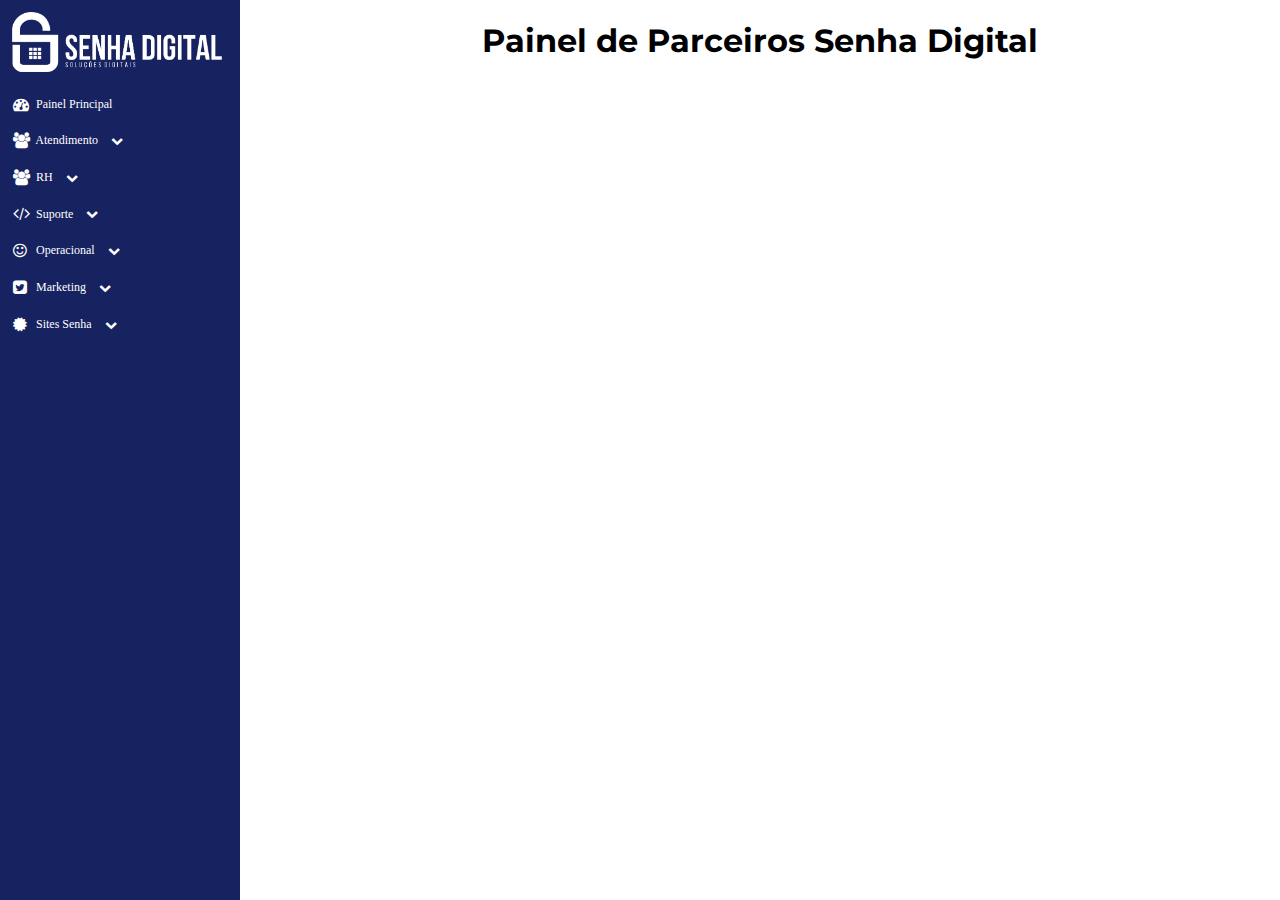
<file: index.html>
<!DOCTYPE html>
 
<html>
 <head>
  <title>Portal Senha Digital
  </title>
  <meta name="description" content="Portal Senha">
  <meta http-equiv="Content-Type" content="text/html; charset=utf-8"> 
 </head>
 <style>
    
 </style>

<!-- 
    <frameset rows="10,80"  >
        <frame name="head" src="header.html" noresize="no" scrolling="no"  Border="0" >
        <frameset cols="250,*">
         <frame name="menu" src="menu2.html" noresize="no" frameborder="1"></frame>
         <frame name="conteudo" src="https://senhadigital.com.br/framecolaboradores/" scrolling="yes"></frame>
    </frameset>
-->    
    
<frameset cols="240,*" frameSpacing="0" frameBorder="0">

    <frame src="menu2.html" noresize="no">
    
    <frameset rows="80,*">
    <frame class="head" name="head" src="header.html" noresize="no" scrolling="no">
    <frame name="conteudo" src="https://senhadigital.com.br/framecolaboradores/" scrolling="yes">
    </frameset>
</file>
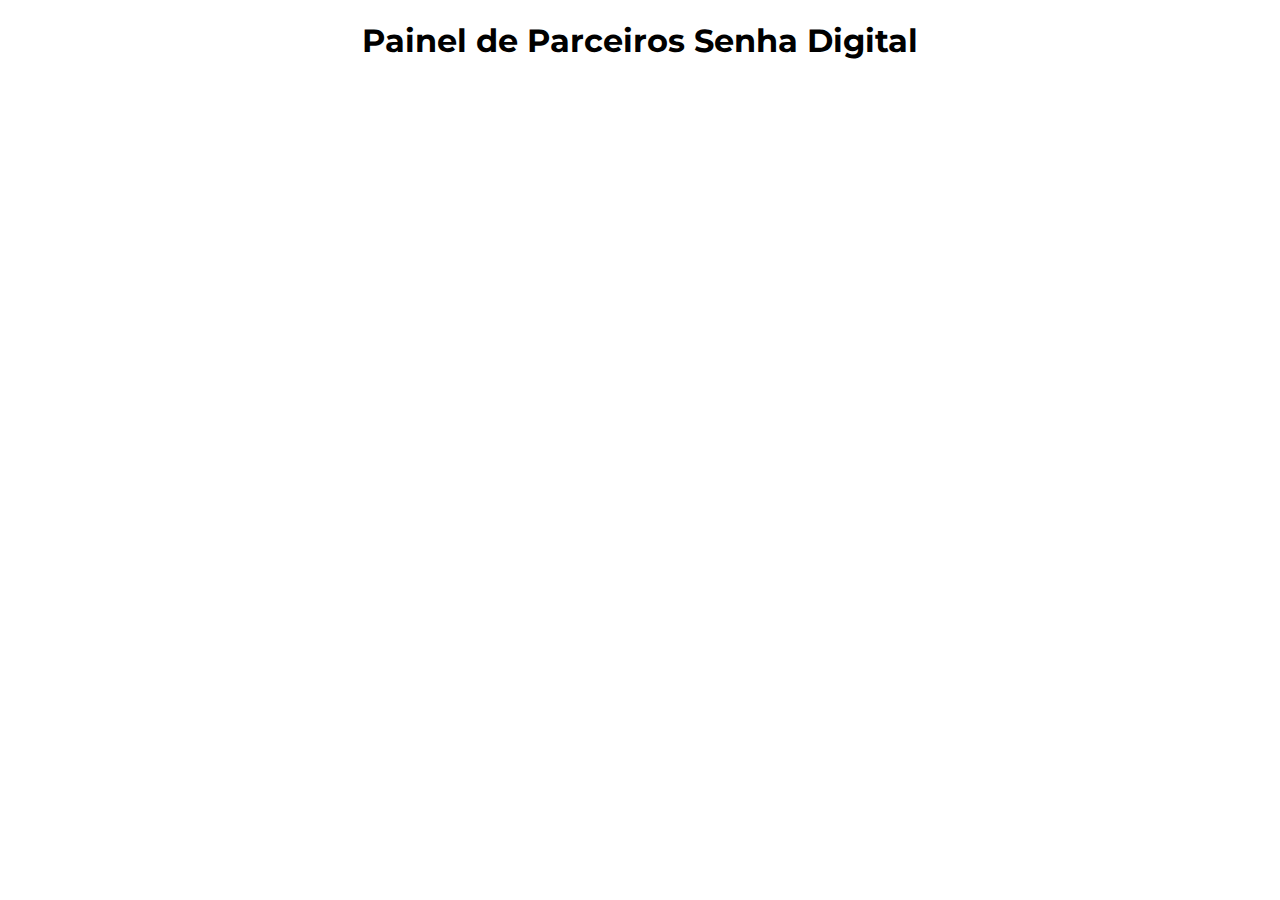
<file: header.html>
<!DOCTYPE html>

<html>

<head>
    <title> Cabeçalho </title>
    <meta name="description" content="Nome e símbolo do HTML Progressivo">
    <meta http-equiv="Content-Type" content="text/html; charset=utf-8">
    <link rel="stylesheet" type="text/css" href="./style/header.css">
    <link href="https://fonts.googleapis.com/css?family=Montserrat:100,200,300,400" rel="stylesheet">
</head>
<body>
    <h1>Painel de Parceiros Senha Digital</h1>
</body>

</html>
</file>
<file: style/header.css>
h1 {
    color: black;
    font-weight: bold;
    text-align: center;
    font-style: normal;
    font-family: 'Montserrat', sans-serif;
}
</file>
